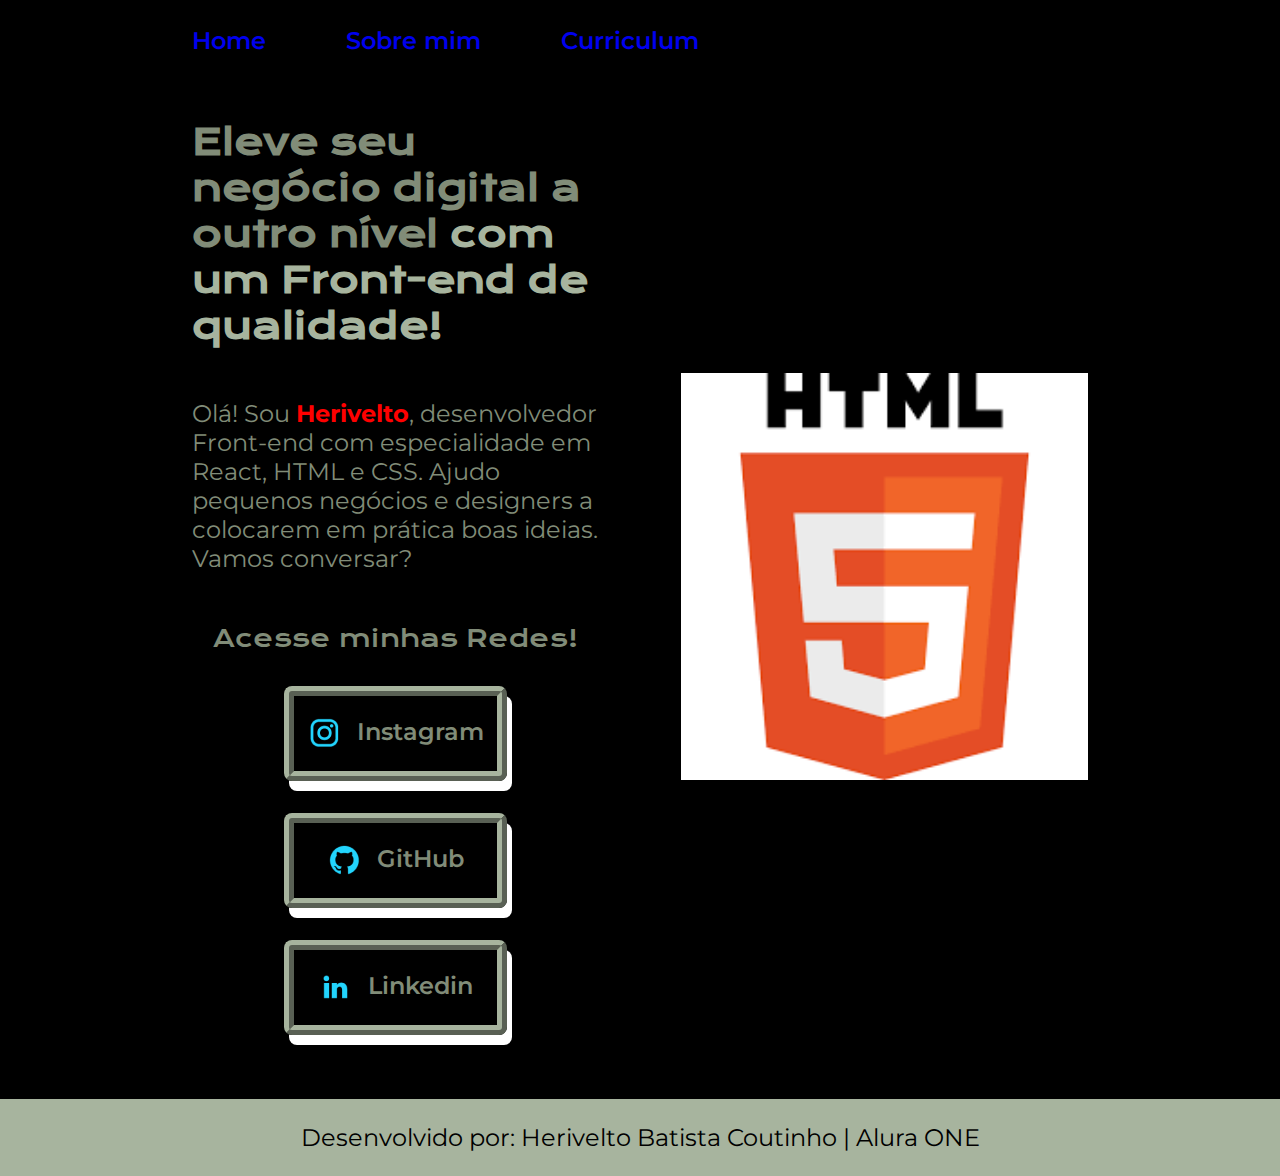
<file: index.html>
<!DOCTYPE html>
<html lang="pt-br">
<head>
    <meta charset="UTF-8">
    <meta name="viewport" content="width=device-width, initial-scale=1.0">
    <title>Portfolio</title>
    <link rel="stylesheet" href="./styles/style.css">
</head>
<body>
    <header class="cabecalho">
        <nav class="cabecalho__menu">
            <a class="cabecalho__menu__link" href="index.html">Home</a>
            <a class="cabecalho__menu__link" href="about.html">Sobre mim</a>
            <a class="cabecalho__menu__link" href="curriculo.html">Curriculum</a>

        </nav>
    </header>
    <main class="apresentacao">
        <section class="apresentacao__conteudo">
            <h1 class="apresentacao__conteudo__titulo">Eleve seu negócio digital a outro nível <strong class="titulo-destaque">com um Front-end de qualidade!</strong></h1>
            <p class="apresentacao__conteudo__paragrafo">Olá! Sou <strong class="programador">Herivelto</strong>, desenvolvedor Front-end com especialidade em React, HTML e CSS. Ajudo pequenos negócios e designers a colocarem em prática boas ideias. Vamos conversar?</p>
            <div class="apresentacao__links">
                <h2 class="apresentacao__links__subtitulo">Acesse minhas Redes!</h2>
                <a class="apresentacao__links__link" href="https://www.instagram.com/heriveltobatistacoutinho/">
                    <img src="./assets/instagram.png">
                    Instagram</a>
                <a class="apresentacao__links__link" href="https://github.com/HeriveltoCoutinho">
                    <img src="./assets/github.png">
                    GitHub</a>
                <a class="apresentacao__links__link" href="https://www.linkedin.com/in/heriveltocoutinho">
                        <img src="./assets/linkedin.png">
                        Linkedin</a>
            </div>
        </section>
        <img class="apresentacao__imagem" src="./assets/html.png">
    </main>
    <footer>
        <p class="rodape">Desenvolvido por: Herivelto Batista Coutinho | Alura ONE</p>
    </footer>
</body>
</html>
</file>
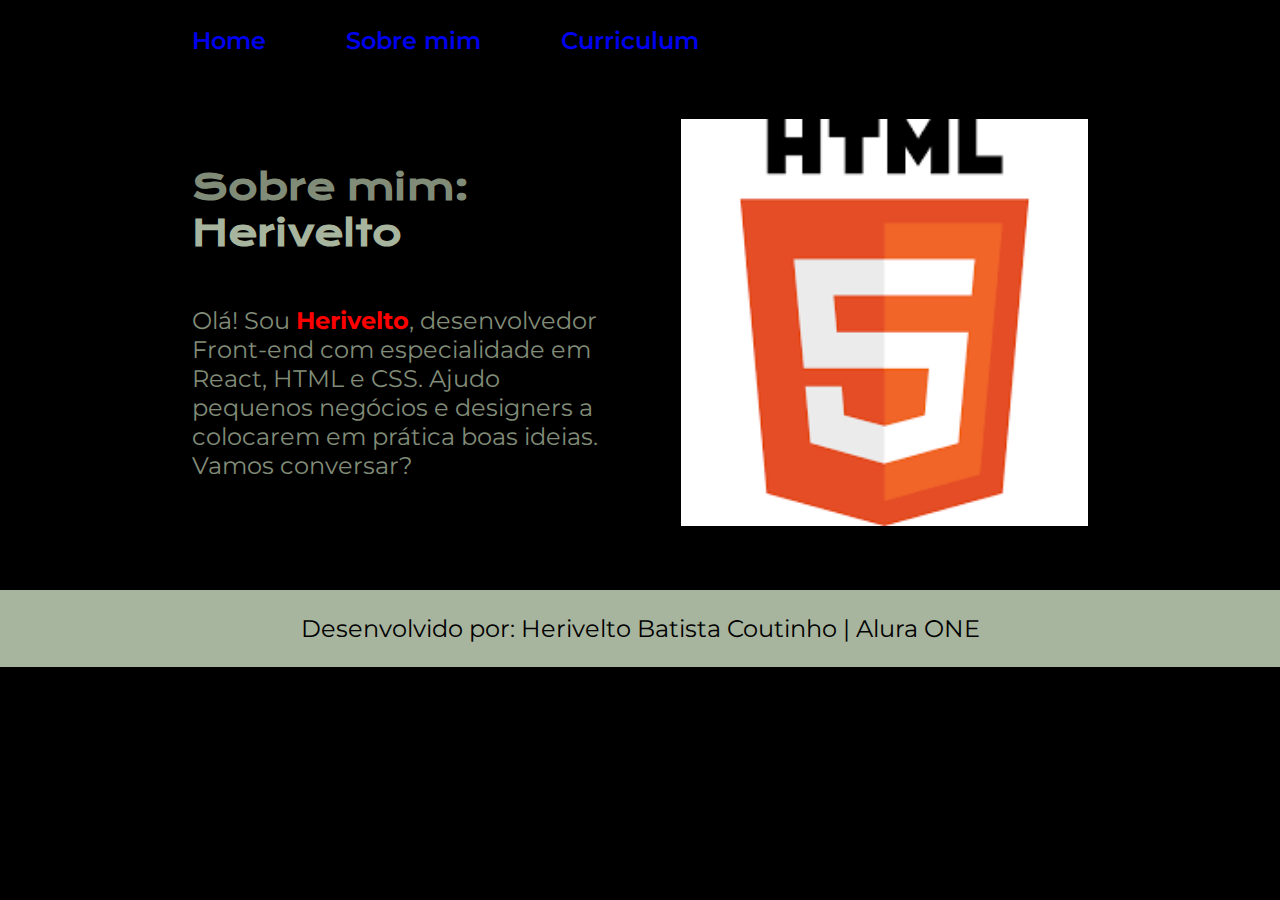
<file: about.html>
<!DOCTYPE html>
<html lang="pt-br">
<head>
    <meta charset="UTF-8">
    <meta name="viewport" content="width=device-width, initial-scale=1.0">
    <title>Sobre mim</title>
    <link rel="stylesheet" href="./styles/style.css">
</head>
<body>
    <header class="cabecalho">
        <nav class="cabecalho__menu">
            <a class="cabecalho__menu__link" href="index.html">Home</a>
            <a class="cabecalho__menu__link" href="about.html">Sobre mim</a>
            <a class="cabecalho__menu__link" href="curriculo.html">Curriculum</a>
        </nav>
    </header>
    <main class="apresentacao">
        <section class="apresentacao__conteudo">
            <h1 class="apresentacao__conteudo__titulo">Sobre mim: <strong class="titulo-destaque">Herivelto</strong></h1>
            <p class="apresentacao__conteudo__paragrafo">Olá! Sou <strong class="programador">Herivelto</strong>, desenvolvedor Front-end com especialidade em React, HTML e CSS. Ajudo pequenos negócios e designers a colocarem em prática boas ideias. Vamos conversar?</p>
        </section>
        <img class="apresentacao__imagem" src="./assets/html.png">
    </main>
    <footer>
        <p class="rodape">Desenvolvido por: Herivelto Batista Coutinho | Alura ONE</p>
    </footer>
</body>
</html>
</file>
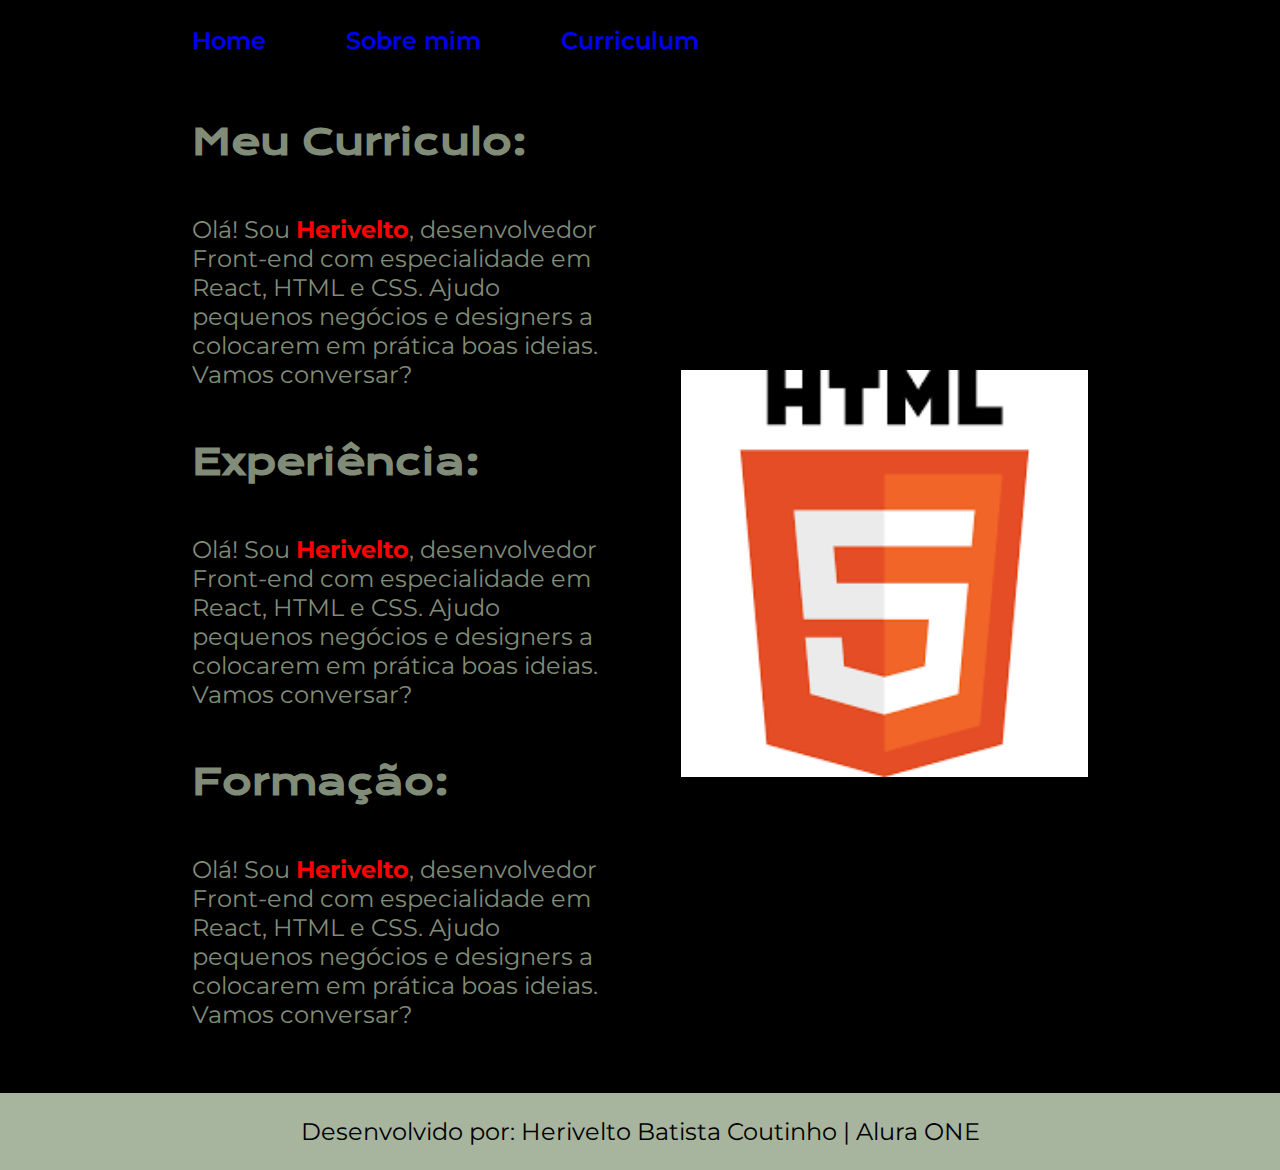
<file: curriculo.html>
<!DOCTYPE html>
<html lang="pt-br">
<head>
    <meta charset="UTF-8">
    <meta name="viewport" content="width=device-width, initial-scale=1.0">
    <title>Sobre mim</title>
    <link rel="stylesheet" href="./styles/style.css">
</head>
<body>
    <header class="cabecalho">
        <nav class="cabecalho__menu">
            <a class="cabecalho__menu__link" href="index.html">Home</a>
            <a class="cabecalho__menu__link" href="about.html">Sobre mim</a>
            <a class="cabecalho__menu__link" href="curriculo.html">Curriculum</a>
        </nav>
    </header>
    <main class="apresentacao">
        <section class="apresentacao__conteudo">
            <h1 class="apresentacao__conteudo__titulo">Meu Curriculo:</h1>
            <p class="apresentacao__conteudo__paragrafo">Olá! Sou <strong class="programador">Herivelto</strong>, desenvolvedor Front-end com especialidade em React, HTML e CSS. Ajudo pequenos negócios e designers a colocarem em prática boas ideias. Vamos conversar?</p>
            <h1 class="apresentacao__conteudo__titulo">Experiência:</h1>
            <p class="apresentacao__conteudo__paragrafo">Olá! Sou <strong class="programador">Herivelto</strong>, desenvolvedor Front-end com especialidade em React, HTML e CSS. Ajudo pequenos negócios e designers a colocarem em prática boas ideias. Vamos conversar?</p>
            <h1 class="apresentacao__conteudo__titulo">Formação:</h1>
            <p class="apresentacao__conteudo__paragrafo">Olá! Sou <strong class="programador">Herivelto</strong>, desenvolvedor Front-end com especialidade em React, HTML e CSS. Ajudo pequenos negócios e designers a colocarem em prática boas ideias. Vamos conversar?</p>
        </section>
        <img class="apresentacao__imagem" src="./assets/html.png">
    </main>
    <footer>
        <p class="rodape">Desenvolvido por: Herivelto Batista Coutinho | Alura ONE</p>
    </footer>
</body>
</html>
</file>
<file: styles/style.css>
@import url('https://fonts.googleapis.com/css2?family=Krona+One&family=Montserrat:ital@0;1&display=swap');


:root{
    --cor-primaria: black;
    --cor-secundaria: #818C78;
    --cor-terciaria: #A7B49E;
    --cor-hover: black;

    --fonte-principal: "Krona One", serif;
    --fonte-secundaria: 'Montserrat', sans-serif;
}

*{
    margin: 0;
    padding: 0;
}

body{
    /* height: 100vh; */
    box-sizing: border-box;
    background-color: var(--cor-primaria);
    color: var(--cor-secundaria);
}

.titulo-destaque{
    color: var(--cor-terciaria);
}

.programador{
    color: red
}

.cabecalho{
    padding: 2% 0% 0% 15%;
}

.cabecalho__menu{
    display: flex;
    gap: 80px;
}

.cabecalho__menu__link{
    font-family: var(--fonte-secundaria);
    font-size: 24px;
    font-weight: 600;
    color: var()var(--cor-terciaria);
    text-decoration: none;

}
.apresentacao{
    /* margin: 10% 15%; */
    padding: 5% 15%;
    display: flex;
    align-items: center; 
    justify-content: space-between;
    gap: 82px;
}

.apresentacao__conteudo{
    width: 50%;
    display: flex;
    flex-direction: column;
    gap: 50px
}

.apresentacao__conteudo__titulo{
    font-size: 2.25rem;
    font-family: var(--fonte-principal);
}

.apresentacao__conteudo__paragrafo{
    font-size: 1.5rem;
    font-family: var(--fonte-secundaria);
}

.apresentacao__links{
    display: flex;
    flex-direction: column;
    justify-content: space-between;
    align-items: center;
    gap: 32px;
}

.apresentacao__links__subtitulo{
    font-family: var(--fonte-principal);
    font-weight: 400;
    font-size: 24px;
}

.apresentacao__links__link{
    /* background-color: brown; */
    display: flex;
    justify-content: center;
    gap: 16px;
    border: 10px ridge var(--cor-terciaria);
    width: 50%;
    text-align: center;
    border-radius: 8px;
    font-size: 1.5rem;
    font-weight: 600;
    padding: 21.5px 0;
    text-decoration: none;
    color: var(--cor-secundaria);
    font-family: var(--fonte-secundaria);
    box-shadow: 5px 10px white;
}

.apresentacao__links__link:hover {
    background-color: var(--cor-hover);
    display: flex;
    justify-content: center;
    gap: 16px;
    border: 8px ridge var(--cor-primaria);
    width: 50%;
    text-align: center;
    border-radius: 8px;
    font-size: 1.5rem;
    font-weight: 600;
    padding: 21.5px 0;
    text-decoration: none;
    color: var(--cor-secundaria);
    font-family: var(--fonte-secundaria);
    box-shadow: 5px 10px var(--cor-terciaria);
}


.apresentacao__imagem{
    width: 50%;
}
.rodape{
    padding: 24px;
    color: var(--cor-primaria);
    background-color: var(--cor-terciaria);
    text-align: center;
    font-size: 1.5rem;
    font-family: var(--fonte-secundaria);
    font-weight: 400;
}

@media (max-width: 1200px) {
    .cabecalho{
        padding: 10%;
    }

    .cabecalho__menu{
        justify-content: center;
    }

    .apresentacao{    
        flex-direction: column-reverse;
        padding: 5%;
    }
 
    .apresentacao__conteudo{
        width: auto;
    }
}
</file>
